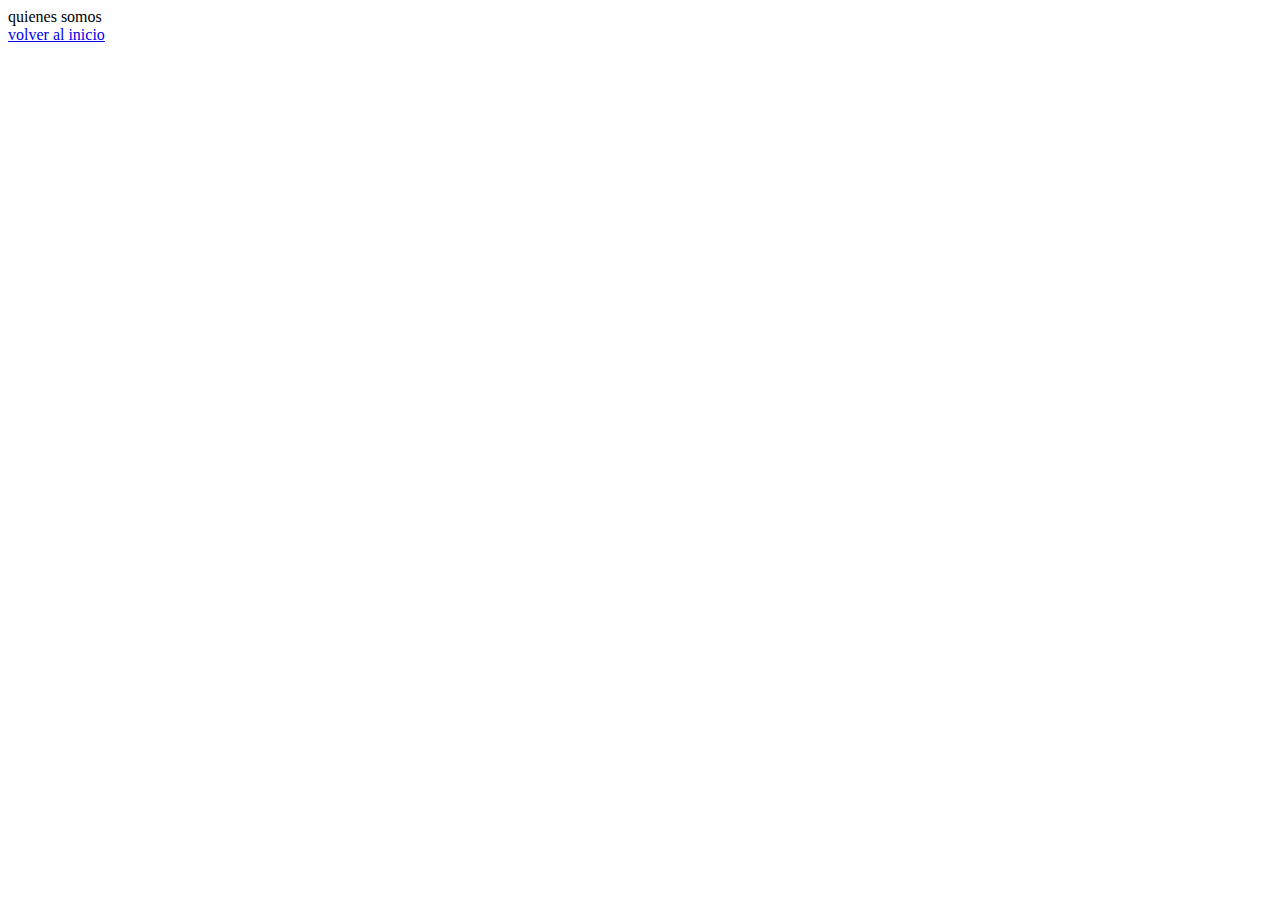
<file: quienessomos.html>
<!DOCTYPE html>
<html lang="en">
<head>
    <meta charset="UTF-8">
    <meta http-equiv="X-UA-Compatible" content="IE=edge">
    <meta name="viewport" content="width=device-width, initial-scale=1.0">
    <title>Document</title>
</head>
<body>
    <header>quienes somos</header>
    <a href="index.html">volver al inicio</a>
    
</body>
</html>
</file>
